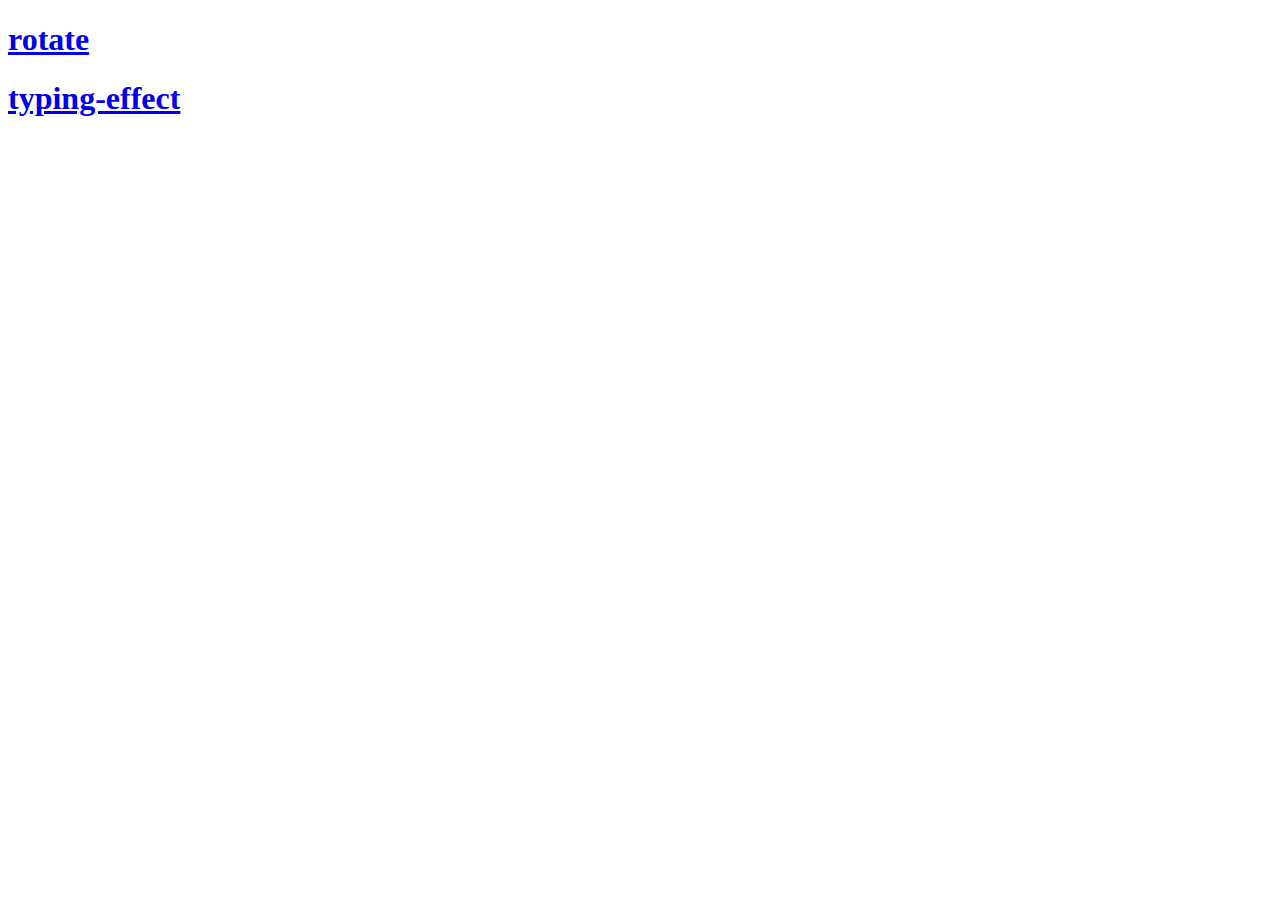
<file: index.html>
<!DOCTYPE html>
<html lang="en">
<head>
  <meta charset="UTF-8">
  <meta name="viewport" content="width=device-width, initial-scale=1.0">
  <title>멋진 CSS 애니메이션 연습장</title>
</head>
<body>
  <h1><a href="./src/rotate/index.html">rotate</a></h1>
  <h1><a href="./src/typing-effect/index.html">typing-effect</a></h1>
</body>
</html>
</file>
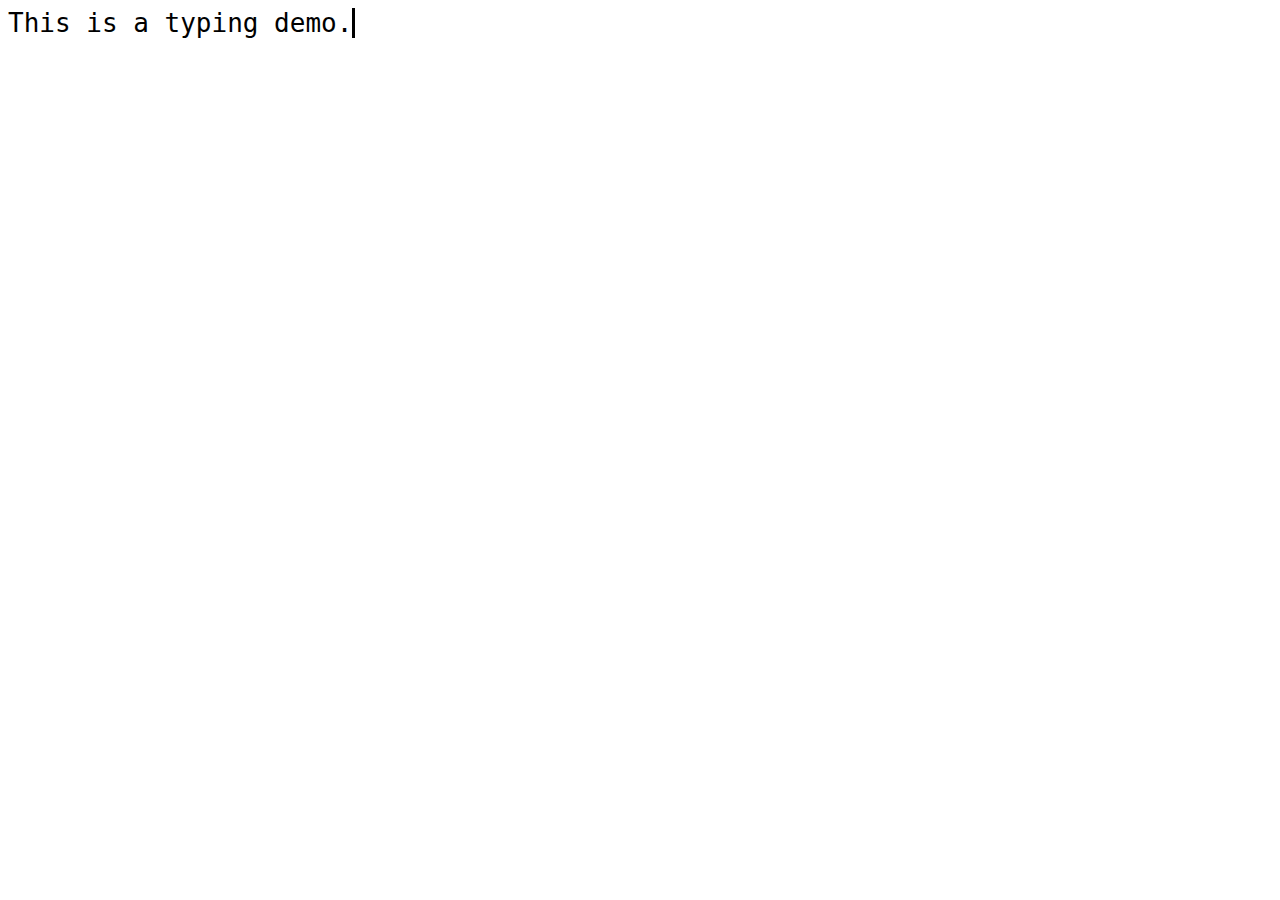
<file: src/typing-effect/index.html>
<!DOCTYPE html>
<html lang="en">
<head>
  <meta charset="UTF-8">
  <meta name="viewport" content="width=device-width, initial-scale=1.0">
  <title>Typing Effect</title>
  <style>
    .typing-demo {
      width: 22ch; /* ch는 character, 글꼴 단위, 여기서는 22개의 단어를 포함하고 있다는 뜻 */
      /* 
        - steps(22): 22개의 단계로 typing 애니메이션을 실행
        - 2s: 2초 동안 애니메이션을 실행
        
        - blink: border-color를 변경하여 깜빡이는 효과를 줌
        - .5s: 0.5초 동안 애니메이션을 실행

        - step-end: 애니메이션을 실행할 때 한 번에 한 단계씩 진행
        - infinite: 애니메이션을 무한 반복
        - alternate: 애니메이션을 순방향으로 실행한 다음 역방향으로 실행
      */
      animation: typing 2s steps(22), blink .5s step-end infinite alternate;
      white-space: nowrap;
      overflow: hidden;
      border-right: 3px solid; /* 커서를 표현하기 위해 border-right를 사용 */
      font-family: monospace;
      font-size: 2em;
    }

    @keyframes typing {
      from {
        width: 0;
      }
    }

    @keyframes blink {
      50% {
        border-color: transparent;
      }
    }
  </style>
</head>
<body>
  <div class="wrapper">
    <div class="typing-demo">
      This is a typing demo.
    </div>
  </div>
</body>
</html>
</file>
